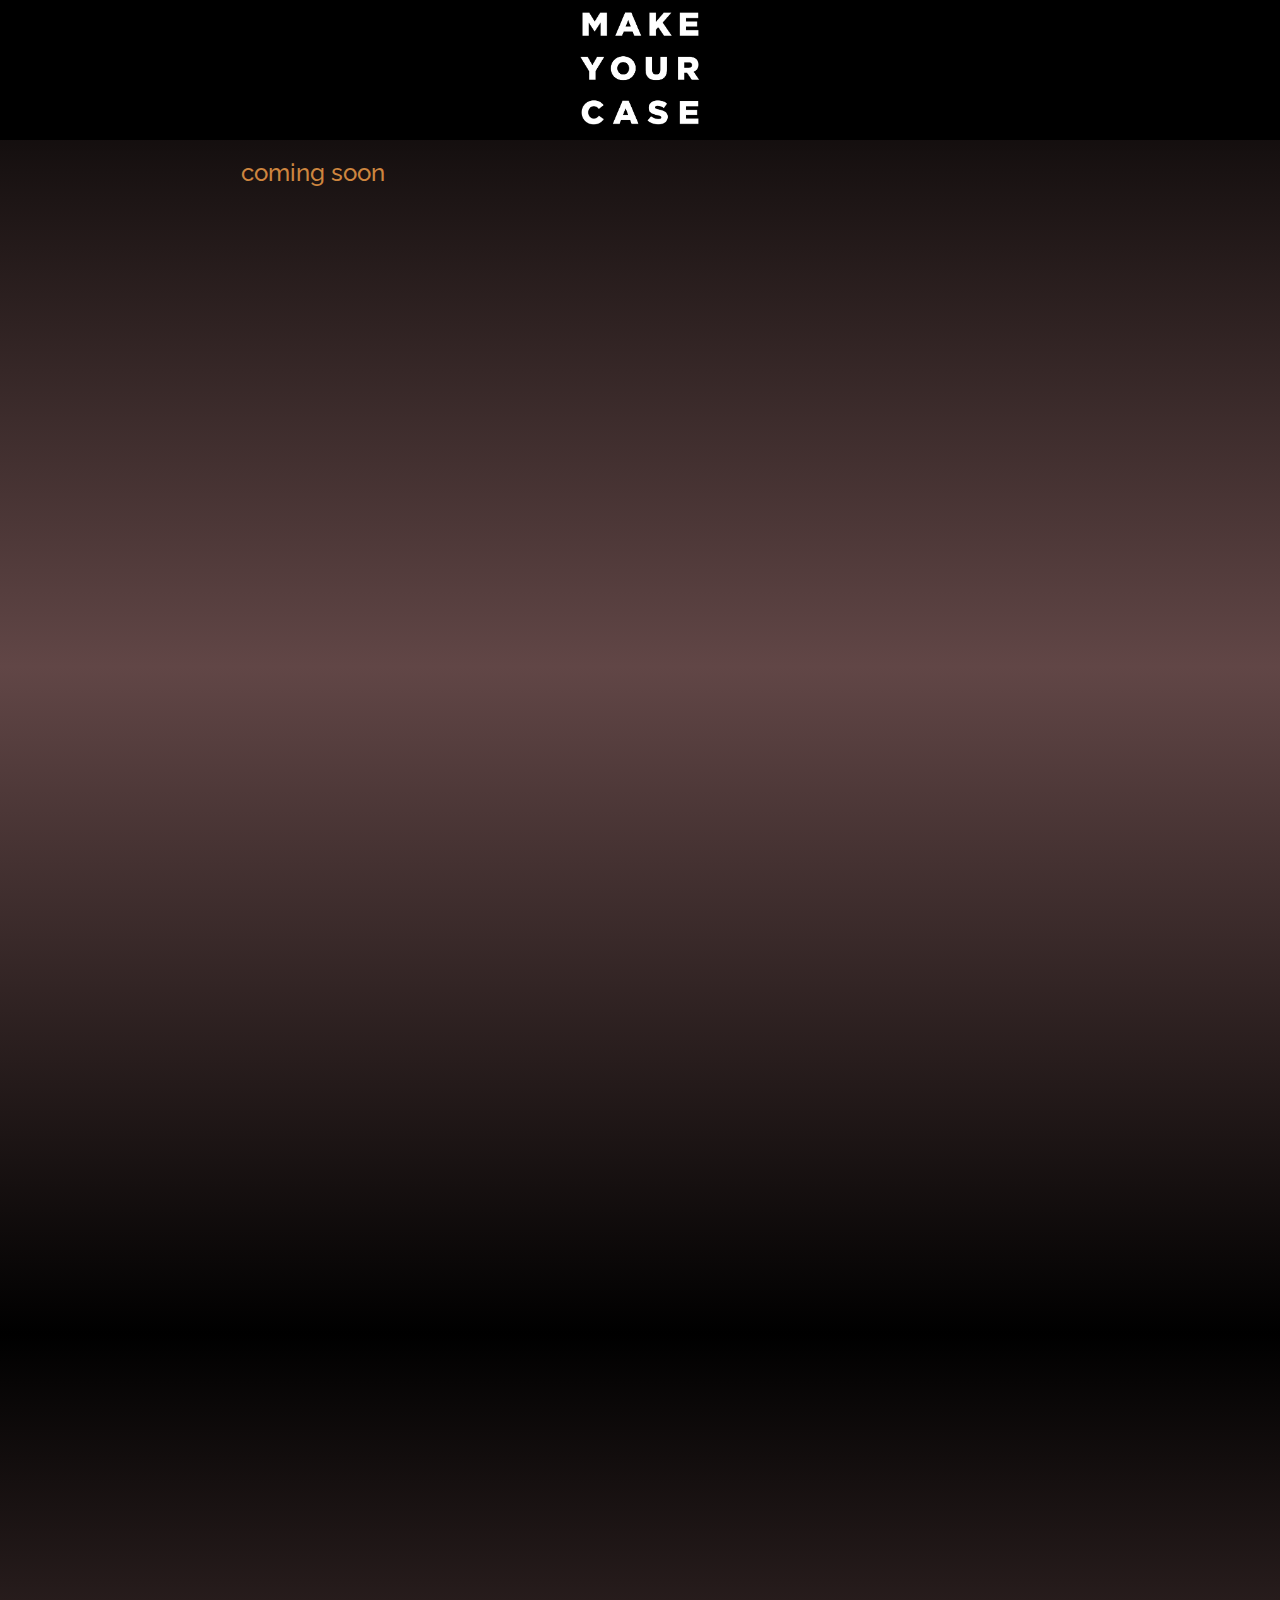
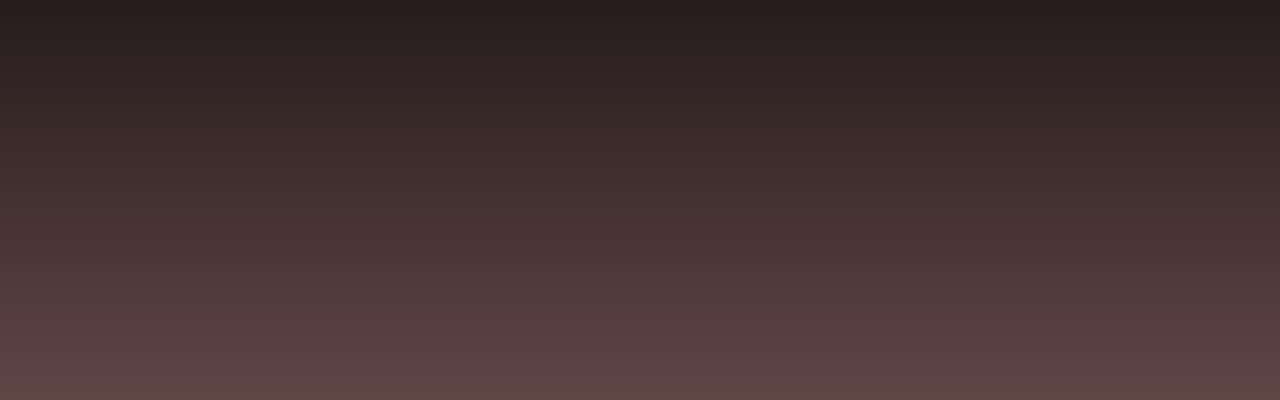
<file: mobile.html>
<!DOCTYPE html>
<html lang="en">

<head>
    <meta charset="utf-8">
    <meta http-equiv="X-UA-Compatible" content="IE=edge">
    <meta name="viewport" content="width=device-width, initial-scale=1">
    <!-- The above 3 meta tags *must* come first in the head; any other head content must come *after* these tags -->
    <title>Make Your Case</title>

    <!-- Bootstrap -->
    <link href="assets/css/bootstrap.min.css" rel="stylesheet">
    <link href="assets/css/custom.css" rel="stylesheet">
    <link href='https://fonts.googleapis.com/css?family=Raleway:200' rel='stylesheet' type='text/css'>

    <!-- HTML5 shim and Respond.js for IE8 support of HTML5 elements and media queries -->
    <!-- WARNING: Respond.js doesn't work if you view the page via file:// -->
    <!--[if lt IE 9]>
      <script src="https://oss.maxcdn.com/html5shiv/3.7.2/html5shiv.min.js"></script>
      <script src="https://oss.maxcdn.com/respond/1.4.2/respond.min.js"></script>
    <![endif]-->
</head>

<body>

    <!--Banner-->
    <div id="top">
        <img id="logo" src="assets/img/mycLogo.png" alt="">
    </div>


    <!--Questions-->

    <div id="que" class="row">
        
        <div class="col-md-6">
            <h3>coming soon</h3>
        </div>
        
        <!--<div class="col-md-6">
            <h3>What is our Generation's Greatest Strength?</h3>
        </div>
        <div class="col-md-6">
            <h3>What is our Generation's Greatest Challenge?</h3>
        </div>-->
    </div>
    <!--
     <video class="vid" controls>
          <source src="assets/vids/JB9A9919.m4v_with_Audio Recorder 1_1.m4v">
     </video>
     
     <video class="vid" controls>
          <source src="assets/vids/JB9A9920.m4v_with_Audio Recorder 1_1.m4v">
     </video>
     
     <video class="vid" controls>
          <source src="assets/vids/JB9A9921.m4v_with_Audio Recorder 1_1.m4v">
     </video>
     
     <video class="vid" controls>
          <source src="assets/vids/JB9A9922.m4v_with_Audio Recorder 1_1.m4v">
     </video>
     
     <video class="vid" controls>
          <source src="assets/vids/JB9A9923.m4v_with_Audio Recorder 1_1.m4v">
     </video>
     
     <video class="vid" controls>
          <source src="assets/vids/JB9A9924.m4v_with_Audio Recorder 1_1.m4v">
     </video>
     
     <video class="vid" controls>
          <source src="assets/vids/JB9A9925.m4v_with_Audio Recorder 1_1.m4v">
     </video>
     
     <video class="vid" controls>
          <source src="assets/vids/JB9A9926.m4v_with_Audio Recorder 1_1.m4v">
     </video>
     
     <video class="vid" controls>
          <source src="assets/vids/JB9A9919.m4v_with_Audio Recorder 1_1.m4v">
     </video>
     
     <video class="vid" controls>
          <source src="assets/vids/JB9A9919.m4v_with_Audio Recorder 1_1.m4v">
     </video>

     jQuery (necessary for Bootstrap's JavaScript plugins) -->
    <script src="assets/js/jquery.min.js"></script>
    <!-- Include all compiled plugins (below), or include individual files as needed -->
    <script src="assets/js/bootstrap.min.js"></script>
</body>

</html>
</file>
<file: assets/css/custom.css>
body {
    min-height: 2000px;
    background: linear-gradient(to top, #614646, black, #614646, black);
}



#logo {
    height: 10em;
    display: block;
    margin-left: auto;
    margin-right: auto;
}

#top {
    display: block;
    width: 100%;
    position: fixed;
    background-color: black;
    z-index: 1000;
}

#row1 {
    
    z-index: 100;
}

.col-md-3 {
    text-align: center;
    z-index: 100;
}

.vid {
    width: 90%;
    padding-top: 5em;
    display: block;
    margin-left: auto;
    margin-right: auto;
}

#que {
    display: block;
    
    padding-top: 10em;
    text-align: center;
    
    z-index: 2000;
}

h3 {
    font-family: 'Raleway', sans-serif;
    color: peru;
}
</file>
